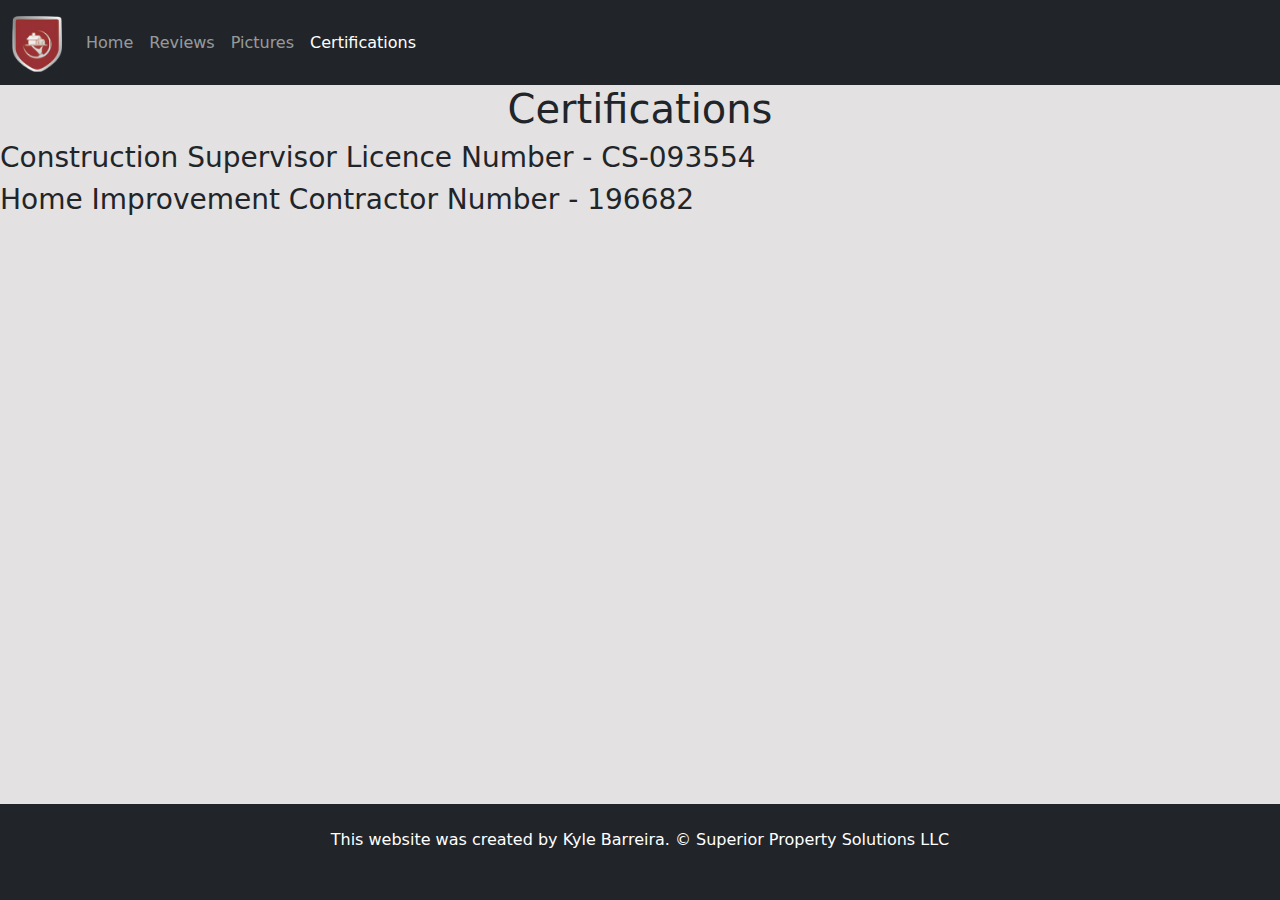
<file: certifications.html>
<!DOCTYPE html>
<html lang="en">

<head>
    <meta charset="UTF-8">
    <meta name="viewport" content="width=device-width, initial-scale=1.0">
    <link rel="stylesheet" href="Style/style.css">
    <link href="https://cdn.jsdelivr.net/npm/bootstrap@5.3.3/dist/css/bootstrap.min.css" rel="stylesheet">
    <script src="https://cdn.jsdelivr.net/npm/bootstrap@5.3.3/dist/js/bootstrap.bundle.min.js"></script>
    <link rel="icon" type="image/x-icon" href="spplogo.png">
    <title>Superior Property Solutions</title>
</head>

<body class="background">
    <div>
        <nav class="navbar navbar-expand-lg navbar-dark bg-dark">
            <div class="container-fluid">
                <a class="navbar-brand" href="index.html">
                    <img src="spplogo.png" alt="Logo" width="50" class="d-inline-block align-text-top">
                </a>
                <button class="navbar-toggler" type="button" data-bs-toggle="collapse" data-bs-target="#navbarNav"
                    aria-controls="navbarNav" aria-expanded="false" aria-label="Toggle navigation">
                    <span class="navbar-toggler-icon"></span>
                </button>
                <div class="collapse navbar-collapse" id="navbarNav">
                    <ul class="navbar-nav">
                        <li class="nav-item">
                            <a class="nav-link" href="index.html">Home</a>
                        </li>
                        <li class="nav-item">
                            <a class="nav-link" href="reviews.html">Reviews</a>
                        </li>
                        <li class="nav-item">
                            <a class="nav-link" href="pictures.html">Pictures</a>
                        </li>
                        <li class="nav-item">
                            <a class="nav-link active" aria-current="page" href="certifications.html">Certifications</a>
                        </li>
                    </ul>
                </div>
            </div>
        </nav>
        <h1>Certifications</h1>
        <h3>Construction Supervisor Licence Number - CS-093554</h3>
        <h3>Home Improvement Contractor Number - 196682</h3>
        <footer class="bg-dark text-white text-center py-4 fixed-bottom">
            This website was created by Kyle Barreira. &copy; Superior Property Solutions LLC
            <br>
            <br>
            <div id="google_translate_element"></div>
            <script type="text/javascript">
                function googleTranslateElementInit() {
                    new google.translate.TranslateElement({ pageLanguage: 'en' }, 'google_translate_element');
                }
            </script>
            <script type="text/javascript"
                src="//translate.google.com/translate_a/element.js?cb=googleTranslateElementInit"></script>
        </footer>
    </div>
</body>

</html>
</file>
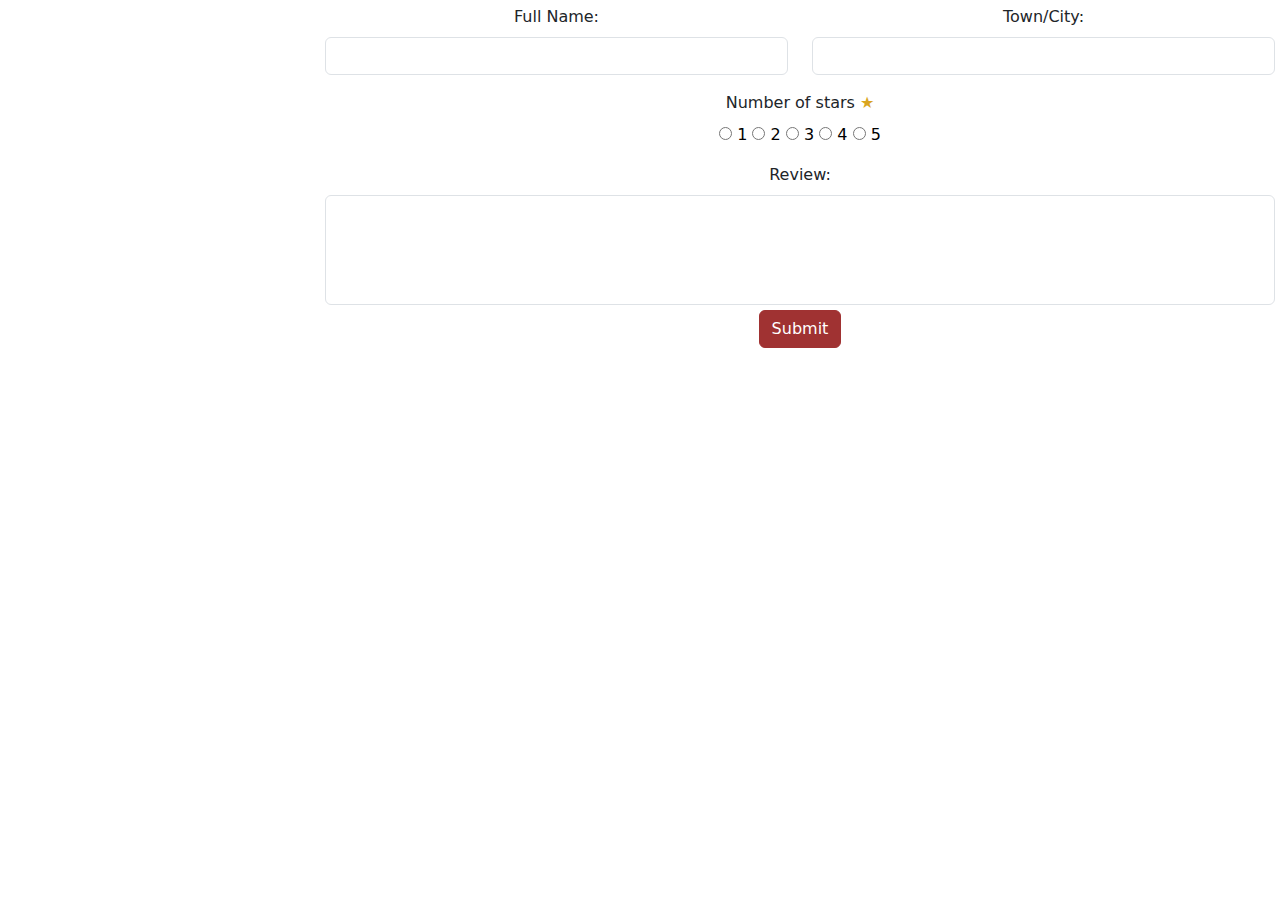
<file: indexx.html>
<!DOCTYPE html>
<html lang="en">

<head>
    <meta charset="UTF-8">
    <meta name="viewport" content="width=device-width, initial-scale=1.0">
    <link href="https://cdn.jsdelivr.net/npm/bootstrap@5.3.3/dist/css/bootstrap.min.css" rel="stylesheet">
    <script src="https://cdn.jsdelivr.net/npm/bootstrap@5.3.3/dist/js/bootstrap.bundle.min.js"></script>
    <title>Document</title>
</head>

<body>
    <form method="POST" class="form-home" style="text-align:center; margin-left:25%; padding:5px;">
        <input type="hidden" name="access_key" value="5739c70c-db17-4975-aec3-7095390c43af">
    
        <div class="row">
            <!-- Full Name -->
            <div class="col-md-6">
                <label for="fullname" class="form-label">Full Name:</label>
                <input type="text" name="name" id="fullname" class="form-control" style="align-items: center;" required>
            </div>
    
            <!-- Town/City -->
            <div class="col-md-6">
                <label for="town" class="form-label">Town/City:</label>
                <input type="text" name="town" id="town" class="form-control" required>
            </div>
    
            <!-- Number of Stars -->
            <div class="col-12 pt-3">
                <label class="form-label">Number of stars <div style="display:inline; color:goldenrod;">★</div></label>
                <div>
                    <input type="radio" id="star1" name="star" value="1" required>
                    <label for="star1" style="color:black;">1</label>
                    <input type="radio" id="star2" name="star" value="2" required>
                    <label for="star2" style="color:black;">2</label>
                    <input type="radio" id="star3" name="star" value="3" required>
                    <label for="star3" style="color:black;">3</label>
                    <input type="radio" id="star4" name="star" value="4" required>
                    <label for="star4" style="color:black;">4</label>
                    <input type="radio" id="star5" name="star" value="5" required>
                    <label for="star5" style="color:black;">5</label>
                </div>
            </div>
    
            <!-- Review -->
            <div class="col-12 pt-3">
                <label for="review" class="form-label">Review:</label>
                <textarea name="Review" id="review" class="form-control" rows="4" required style="resize: none;"></textarea>
            </div>
    
            <!-- Bot Check -->
            <input type="checkbox" name="botcheck" class="hidden" style="display: none;">
    
            <!-- Submit Button -->
            <div class="col-12" style="padding:5px;">
                <button type="submit" class="btn btn-primary" style="background-color:#A03232; border-color:#A03232;">Submit</button>
            </div>
    
            <!-- Result Message -->
            <div id="result"></div>
        </div>
    </form>
    
    <script>
        const form = document.getElementById('form');
        const result = document.getElementById('result');
    
        form.addEventListener('submit', function (e) {
            e.preventDefault();
            const formData = new FormData(form);
            const object = Object.fromEntries(formData);
            const json = JSON.stringify(object);
            result.innerHTML = "Please wait..."
    
            fetch('https://api.web3forms.com/submit', {
                method: 'POST',
                headers: {
                    'Content-Type': 'application/json',
                    'Accept': 'application/json'
                },
                body: json
            })
                .then(async (response) => {
                    let json = await response.json();
                    if (response.status == 200) {
                        result.innerHTML = "Form submitted successfully";
                    } else {
                        console.log(response);
                        result.innerHTML = json.message;
                    }
                })
                .catch(error => {
                    console.log(error);
                    result.innerHTML = "Something went wrong!";
                })
                .then(function () {
                    form.reset();
                    setTimeout(() => {
                        result.style.display = "none";
                    }, 3000);
                });
        });
    </script>
    
</body>

</html>
</file>
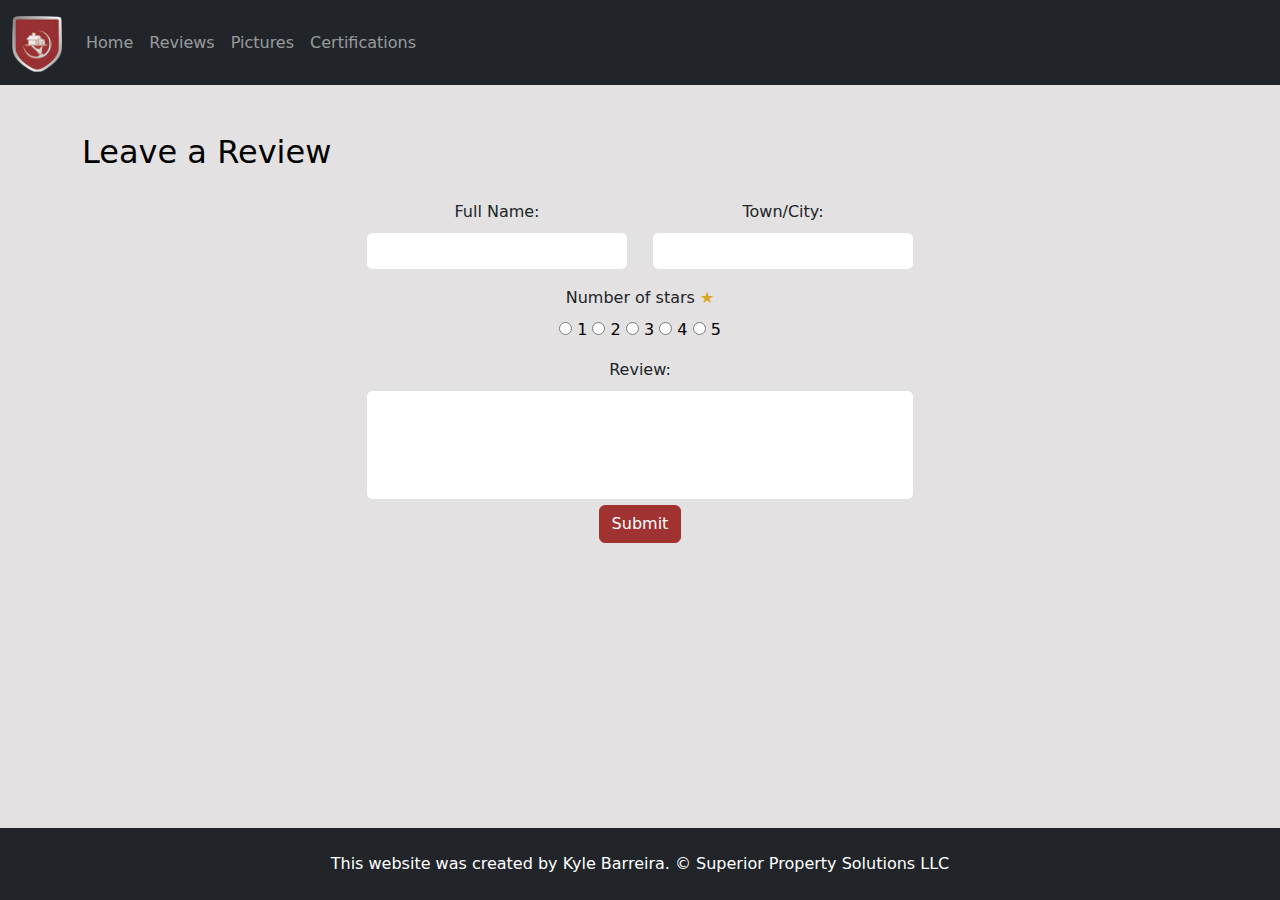
<file: subreview.html>
<!DOCTYPE html>
<html lang="en">

<head>
    <meta charset="UTF-8">
    <meta name="viewport" content="width=device-width, initial-scale=1.0">
    <link rel="stylesheet" href="Style/style.css">
    <link href="https://cdn.jsdelivr.net/npm/bootstrap@5.3.3/dist/css/bootstrap.min.css" rel="stylesheet">
    <script src="https://cdn.jsdelivr.net/npm/bootstrap@5.3.3/dist/js/bootstrap.bundle.min.js"></script>
    <link rel="icon" type="image/x-icon" href="spplogo.png">
    <title>Superior Property Solutions</title>
</head>

<body class="background">
    <!-- Navigation bar -->
    <nav class="navbar navbar-expand-lg navbar-dark bg-dark">
        <div class="container-fluid">
            <a class="navbar-brand" href="index.html">
                <img src="spplogo.png" alt="Logo" width="50" class="d-inline-block align-text-top">
            </a>
            <button class="navbar-toggler" type="button" data-bs-toggle="collapse" data-bs-target="#navbarNavAltMarkup"
                aria-controls="navbarNavAltMarkup" aria-expanded="false" aria-label="Toggle navigation">
                <span class="navbar-toggler-icon"></span>
            </button>
            <div class="collapse navbar-collapse" id="navbarNavAltMarkup">
                <div class="navbar-nav">
                    <a class="nav-link" href="index.html">Home</a>
                    <a class="nav-link" href="reviews.html">Reviews</a>
                    <a class="nav-link" href="pictures.html">Pictures</a>
                    <a class="nav-link" href="certifications.html">Certifications</a>
                </div>
            </div>
        </div>
    </nav>

    <!-- Background section -->
    <div class="background py-5">
        <div class="container">
            <h2 class="mb-4" style="color:black;">Leave a Review</h2>
            <form method="POST" class="form-home" style="text-align:center; margin-left:25%; padding:5px;">
                <input type="hidden" name="access_key" value="5739c70c-db17-4975-aec3-7095390c43af">
            
                <div class="row">
                    <!-- Full Name -->
                    <div class="col-md-6">
                        <label for="fullname" class="form-label">Full Name:</label>
                        <input type="text" name="name" id="fullname" class="form-control" style="align-items: center;" required>
                    </div>
            
                    <!-- Town/City -->
                    <div class="col-md-6">
                        <label for="town" class="form-label">Town/City:</label>
                        <input type="text" name="town" id="town" class="form-control" required>
                    </div>
            
                    <!-- Number of Stars -->
                    <div class="col-12 pt-3">
                        <label class="form-label">Number of stars <div style="display:inline; color:goldenrod;">★</div></label>
                        <div>
                            <input type="radio" id="star1" name="star" value="1" required>
                            <label for="star1" style="color:black;">1</label>
                            <input type="radio" id="star2" name="star" value="2" required>
                            <label for="star2" style="color:black;">2</label>
                            <input type="radio" id="star3" name="star" value="3" required>
                            <label for="star3" style="color:black;">3</label>
                            <input type="radio" id="star4" name="star" value="4" required>
                            <label for="star4" style="color:black;">4</label>
                            <input type="radio" id="star5" name="star" value="5" required>
                            <label for="star5" style="color:black;">5</label>
                        </div>
                    </div>
            
                    <!-- Review -->
                    <div class="col-12 pt-3">
                        <label for="review" class="form-label">Review:</label>
                        <textarea name="Review" id="review" class="form-control" rows="4" required style="resize: none;"></textarea>
                    </div>
            
                    <!-- Bot Check -->
                    <input type="checkbox" name="botcheck" class="hidden" style="display: none;">
            
                    <!-- Submit Button -->
                    <div class="col-12" style="padding:5px;">
                        <button type="submit" class="btn btn-primary" style="background-color:#A03232; border-color:#A03232;">Submit</button>
                    </div>
            
                    <!-- Result Message -->
                    <div id="result"></div>
                </div>
            </form>
            
            <script>
                const form = document.getElementById('form');
                const result = document.getElementById('result');
            
                form.addEventListener('submit', function (e) {
                    e.preventDefault();
                    const formData = new FormData(form);
                    const object = Object.fromEntries(formData);
                    const json = JSON.stringify(object);
                    result.innerHTML = "Please wait..."
            
                    fetch('https://api.web3forms.com/submit', {
                        method: 'POST',
                        headers: {
                            'Content-Type': 'application/json',
                            'Accept': 'application/json'
                        },
                        body: json
                    })
                        .then(async (response) => {
                            let json = await response.json();
                            if (response.status == 200) {
                                result.innerHTML = "Form submitted successfully";
                            } else {
                                console.log(response);
                                result.innerHTML = json.message;
                            }
                        })
                        .catch(error => {
                            console.log(error);
                            result.innerHTML = "Something went wrong!";
                        })
                        .then(function () {
                            form.reset();
                            setTimeout(() => {
                                result.style.display = "none";
                            }, 3000);
                        });
                });
            </script>
        </div>
    </div>
    <!-- Footer -->
    <footer class="bg-dark text-white text-center py-4 fixed-bottom">
        This website was created by Kyle Barreira. &copy; Superior Property Solutions LLC
    </footer>
</body>

</html>
</file>
<file: Style/style.css>
/* Navbar */

.nav-link:hover {
    background-color: #A03232;
}

.nav-link:active {
    color: white;
}

/*Reviews*/

body {
    font-family: Arial, sans-serif;
    margin: 0;
    padding: 0;
    background-color: #f4f4f4;
}

.review-container {
    width: 100%;
    max-width: 700px;
    margin: 5px auto;
    background-color: white;
    padding: 20px;
    border-radius: 8px;
    box-shadow: 0 4px 8px rgba(0, 0, 0, .5);
    display: inline-block;
}

.review-header {
    display: flex;
    justify-content: space-between;
    align-items: center;
}

.review-header .name {
    font-size: 1.2em;
    font-weight: bold;
}

.star-rating {
    color: #ffcc00;
}

.review-text {
    margin-top: 15px;
    font-size: 1em;
    color: #333000;
}

.review-date {
    margin-top: 10px;
    font-size: 0.9em;
    color: #888;
}

.review-box {
    padding: 10px;
    background-color: #f9f9f9;
    border-radius: 5px;
    border: 1px solid #ddd;
}

.form-box {
    background-color: #A03232;
    margin-top: 40px;
    width: 100%;
    border: #333;
    border-style: solid;
    border-width: 5px;
    color: whitesmoke;
    border-radius: 8px;
}

button {
    background-color: white;
    border-radius: 5px;
    color: #333000;
    padding: 20px 40px;
    text-align: center;
    text-decoration: none;
    display: inline-block;
    font-size: 15px;
    border-color: #A03232;
}

button:hover {
    color: #A03232;
}

#pictures {
    width: 30%;
    height: 30%;
}

.review-form {
    padding: 10px;
    text-align: center;
}

/*cards*/
.card {
    padding: 5px;
}

.card-group {
    border-width: 1px;
    border-radius: 12px;
    background-color: whitesmoke;
    margin: 20px;
    box-shadow: 0 4px 8px rgba(0, 0, 0, .5);
    display: block;
}

/*Footer*/
footer {
    margin-top: 10px;
    background-color: #212529;
    color: whitesmoke;
    text-align: center;
}

.background {
    background-color: #e3e1e1;
}

.maincontent {
    margin-left: 8%;
    margin-right: 8%;
    margin-top: 3%;
    margin-bottom: 3%;
    background-color: white;
    border: solid;
    border-color: white;
    padding: 5px;
    width: 80%;
    border-radius: 10px;
}

h1 {

    text-align: center;
}

.SlideStyle {
    width: auto;
    border: solid;
    margin-left: 10%;
    margin-right: 10%;
}


.img-card {
    display: inline;
}

.home-paragraph {
    padding-left: 100px;
}

#review,
#town,
#fullname,
#email,
#desc {
    resize: none;
}

.form-home {
    width: 50%;
}
</file>
